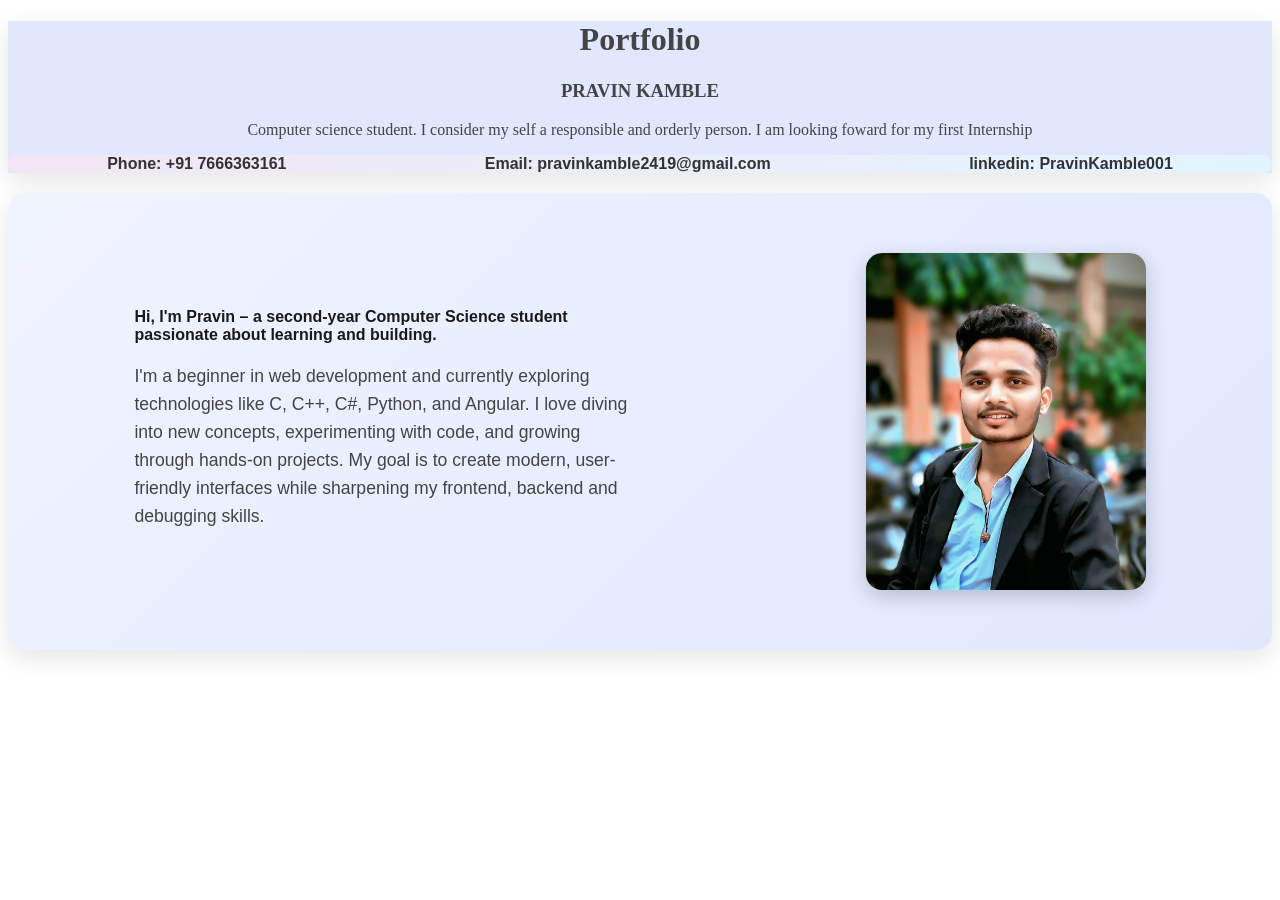
<file: index.html>
<!DOCTYPE html>
<html lang="en">
<head>
   <title>Pravin's Portfolio</title>
   <link rel="stylesheet" href="style.css">
</head>
<body>
  <div class="header">
    <div class="title">
        <h1>Portfolio</h1>
        <h3>PRAVIN KAMBLE</h3>
        <p>Computer science student.
I consider my self a responsible and orderly person.
I am looking foward for my first Internship</p>
        </div>
        <div class="Contact">
            <div class="contact-item">
               <a href="tel:+917666363161">Phone: +91 7666363161</a>
            </div>
         <div class="contact-item">
         <a href="mailto:pravinkamble2419@gmail.com?subject=Hello%20Pravin&body=I%20saw%20your%20portfolio%20and%20wanted%20to%20connect!">
  Email: pravinkamble2419@gmail.com
</a>
         </div>
        <div class="contact-item">
          <a href="https://www.linkedin.com/in/PravinKamble001/" target="_blank">
   linkedin: PravinKamble001
</a>
        </div>
    </div>
</div>
</div>  
<div class="About">
  <div class="about-text">
    <h2>Hi, I'm Pravin – a second-year Computer Science student passionate about learning and building.

</h2>
    <p>I'm a beginner in web development and currently exploring technologies like C, C++, C#, Python, and Angular. I love diving into new concepts, experimenting with code, and growing through hands-on projects. My goal is to create modern, user-friendly interfaces while sharpening my frontend, backend and debugging skills.
</p>
  </div>
  <img src="photo.jpg" alt="Pravin Kamble" class="photo">
</div>
</body>
</html>
</file>
<file: style.css>
.body {
    background-color: #b22b2b;
}

.header {
    text-align: center;
   margin-bottom: 20px;
    background-color: #e0e7ff;
     box-shadow: 0 8px 24px rgba(0, 0, 0, 0.1);
    
}
.title {
    font-size: 16px;
    color: #444 ;
}
.Contact {
  display: flex;
  justify-content: space-around;
  align-items: center;
  background: linear-gradient(to right, #f3e5f5, #e1f5fe);
  border-radius: 10px;
  font-family: 'Segoe UI', sans-serif;
  font-size: 16px; /* 👈 Font size increased here */
}

.contact-item {
  white-space: nowrap;
}

.contact-item a {
  text-decoration: none;
  color: #333;
  font-weight: 600;
  font-size: 16px; /* 👈 Link font size also increased */
  transition: color 0.3s ease;
}

.contact-item a:hover {
  color: #0077b6;
}
.title h1 {
    font-family: cursive;
}
.About {
  display: flex;
  justify-content: space-between;
  align-items: center;
  padding: 60px 10%;
  background: linear-gradient(135deg, #f0f4ff, #e0e7ff);
  border-radius: 16px;
  box-shadow: 0 8px 24px rgba(0, 0, 0, 0.1);
  flex-wrap: wrap;
}

.about-text {
  flex: 1;
  max-width: 500px;
}

.about-text h2 {
  font-size: 1rem;
  color: #1a1a1a;
  margin-bottom: 10px;
  font-family: 'Poppins', sans-serif;
}

.about-text p {
  font-size: 1.1rem;
  color: #444;
  line-height: 1.6;
  font-family: 'Open Sans', sans-serif;
}

.photo {
  width: 280px;
  height: auto;
  border-radius: 16px;
  box-shadow: 0 6px 20px rgba(0, 0, 0, 0.2);
  transition: transform 0.3s ease;
}

.photo:hover {
  transform: scale(1.05);
}
</file>
